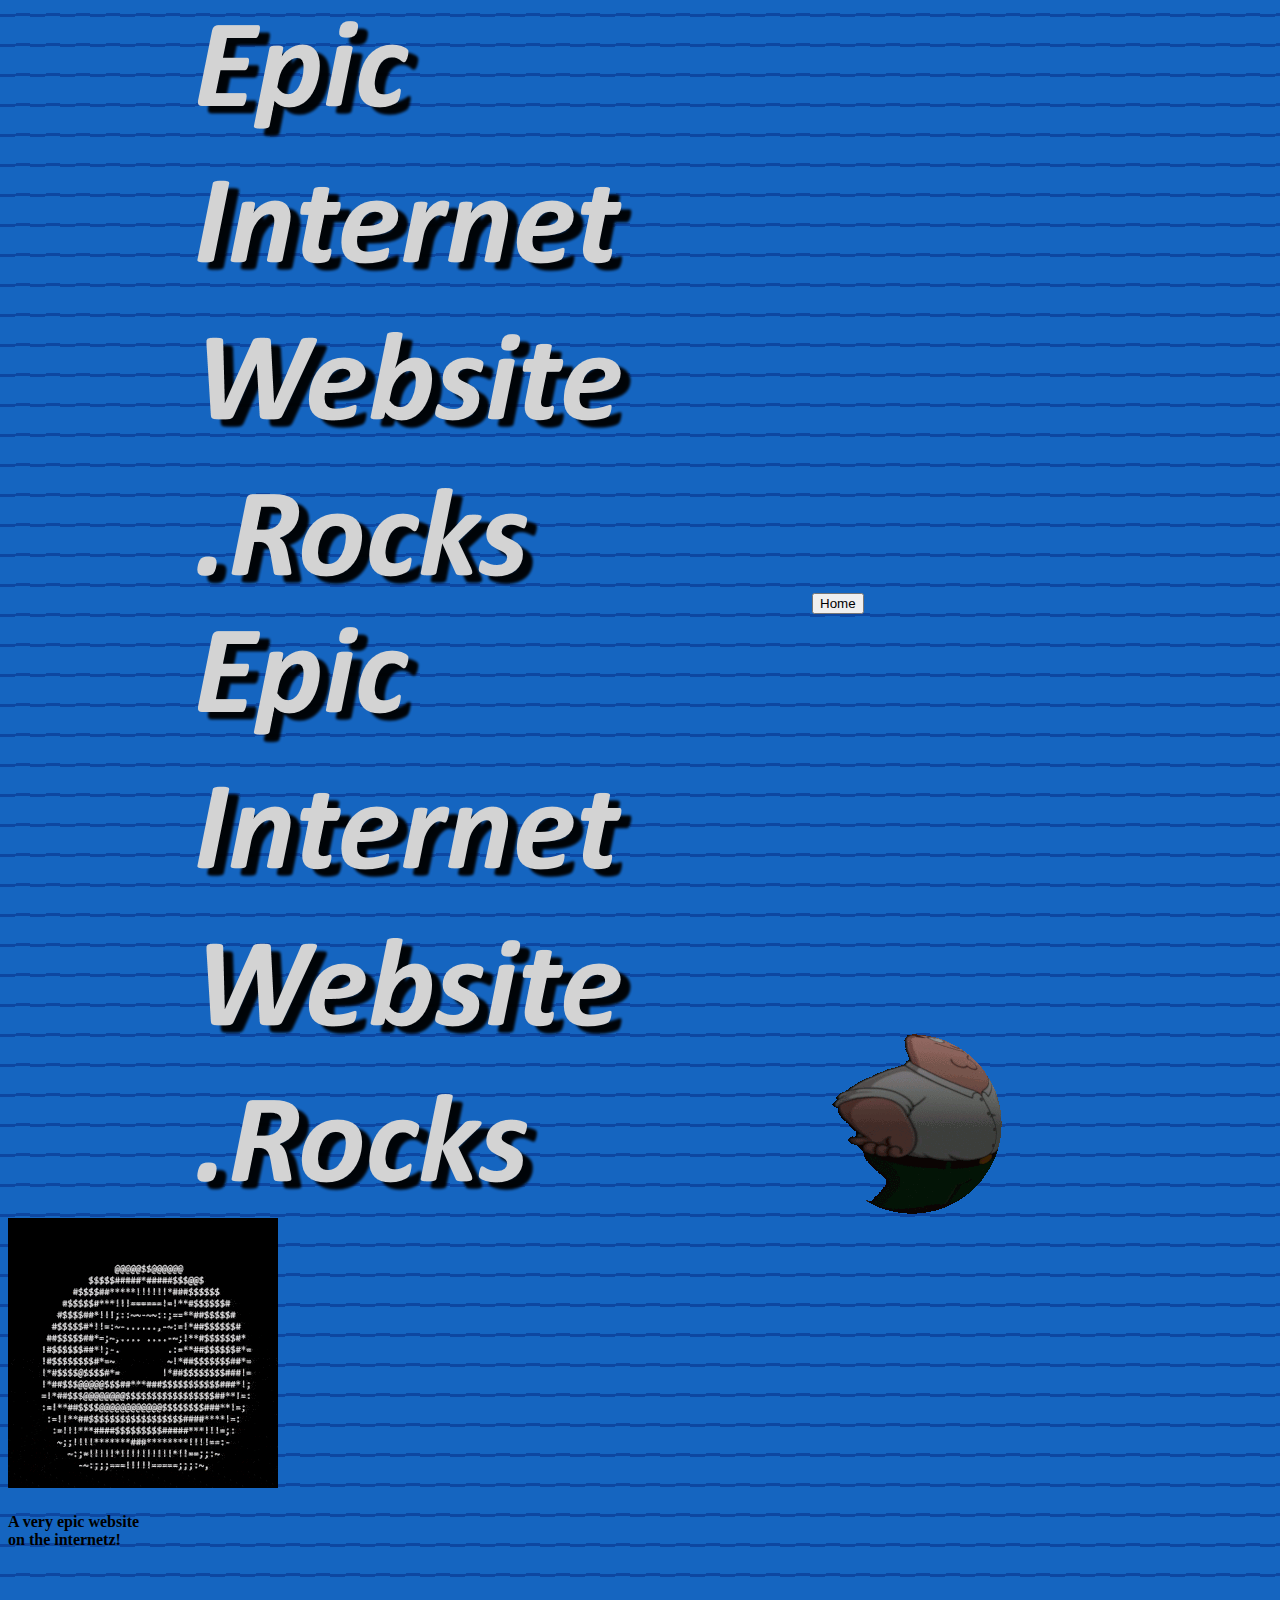
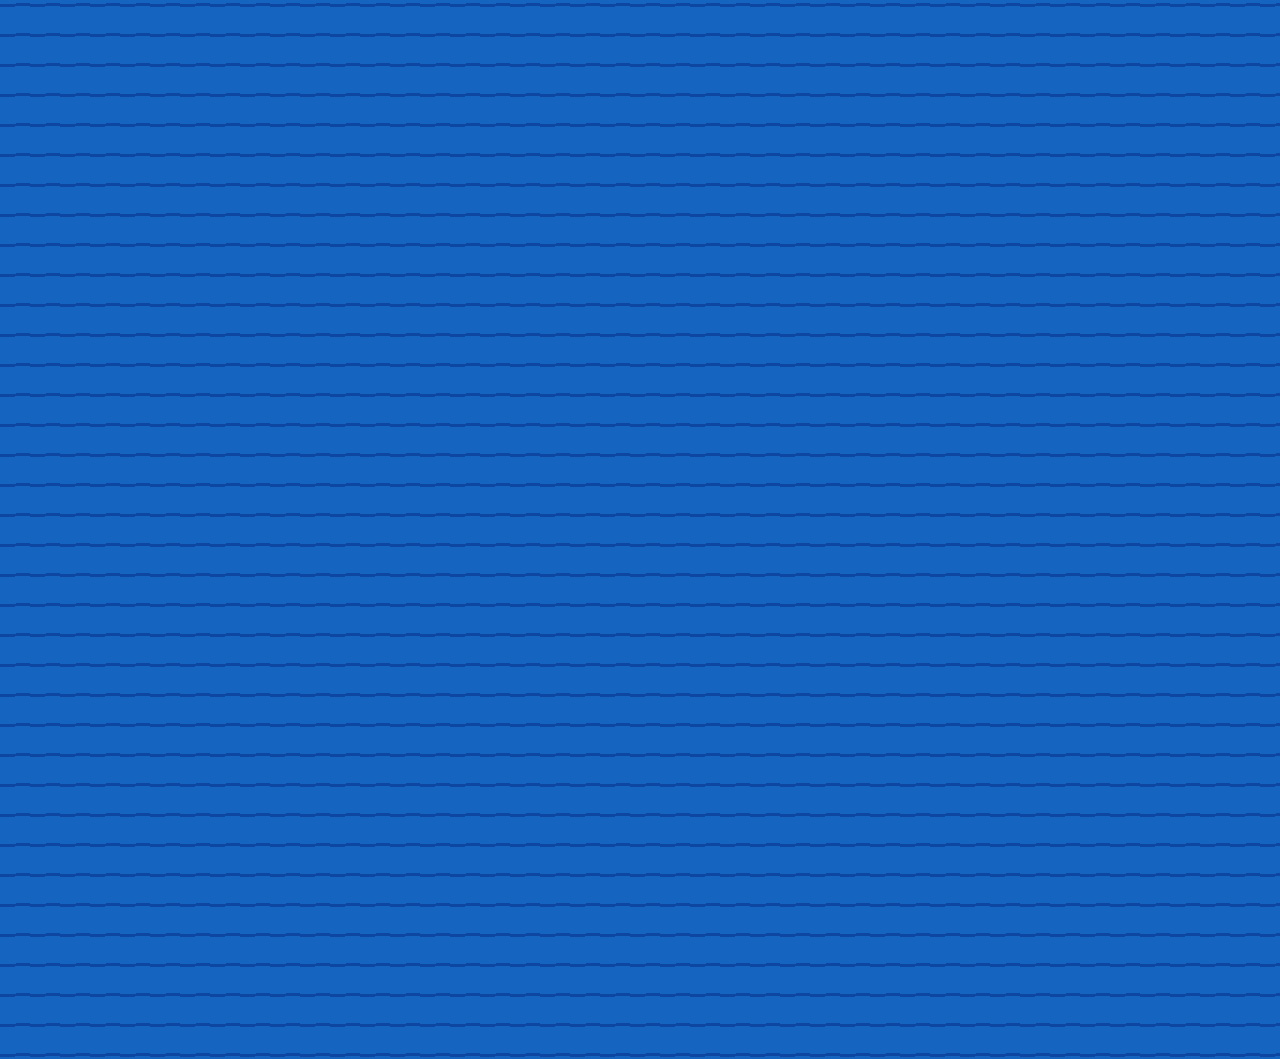
<file: index.html>
<!DOCTYPE html>
<html>
  <head>
    <meta charset="utf-8">
    <meta name="viewport" content="width=device-width">
    <title>Epic Internet Website .Rocks</title>
    <link href="style.css" rel="stylesheet" type="text/css"/>
  </head>
  <body>
    <script src="script.js"></script>
			<header>
				<div class="headerBar">
					<a href='/index.html'><image src="assets/EpicInternetWebsiteRocksLogo.png" alt="EpicInternetWebsite.Rocks Logo" class="headerBarLogo"></image></a>
					<a href='/index.html'><button class="headerBarButtons">Home</button>
				</div></a>
			</header>

			<image src="assets/EpicInternetWebsiteRocksLogo.png" alt="EpicInternetWebsite.Rocks Logo" class="indexLogo"></image>

			<IMG class="peterGriffinSpinGif"src="/assets/peter-griffin-spin.gif">

			<IMG class="spinningDonutThumb"src="/assets/spinning-donut-thumb.gif">

			<h4 class="indexMainText"><b>A very epic website <br> on the internetz!</b></h4>

			<br>
			<br>
			<br>
			<br>
			<br>
			<br>
			<br>
			<br>
			<br>
			<br>
			<br>
			<br>
			<br>
			<br>
			<br>
			<br>
			<br>
			<br>
			<br>
			<br>
			<br>
			<br>
			<br>
			<br>
			<br>
			<br>
			<br>
			<br>
			<br>
			<br>
			<br>
			<br>
			<br>
			<br>
			<br>
			<br>
			<br>
			<br>
			<br>
			<br>
			<br>
			<br>
			<br>
			<br>
			<br>
			<br>
			<br>
			<br>
			<br>
			<br>
			<br>
			<br>
			<br>
			<br>
			<br>
			<br>
			<br>
			<br>
			<br>
			<br>
  </body>
</html>
</file>
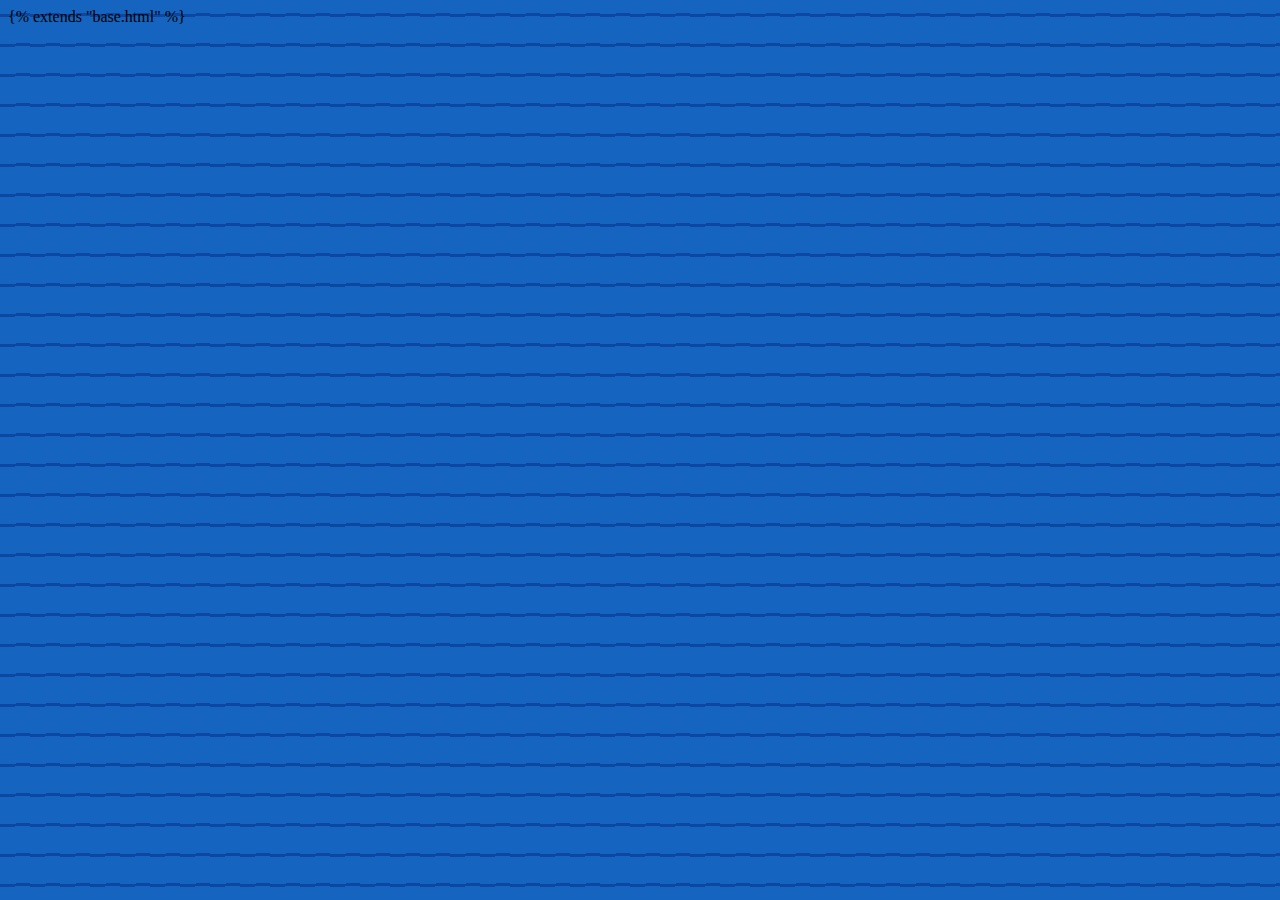
<file: main files/index.html>
<!DOCTYPE html>
<html>
  <head>
		<title>Epic Internet Website</title>
    <meta charset="utf-8">
    <meta name="viewport" content="width=device-width">
    <link href="style.css" rel="stylesheet" type="text/css" />
  </head>
  <body>
    <script src="script.js"></script>
		{% extends "base.html" %}
  </body>
</html>
</file>
<file: style.css>
body {
	background-image: url("assets/images/background.png");
}
</file>
<file: main files/style.css>
body {
	background-image: url("../assets/images/background.png");
}
</file>
